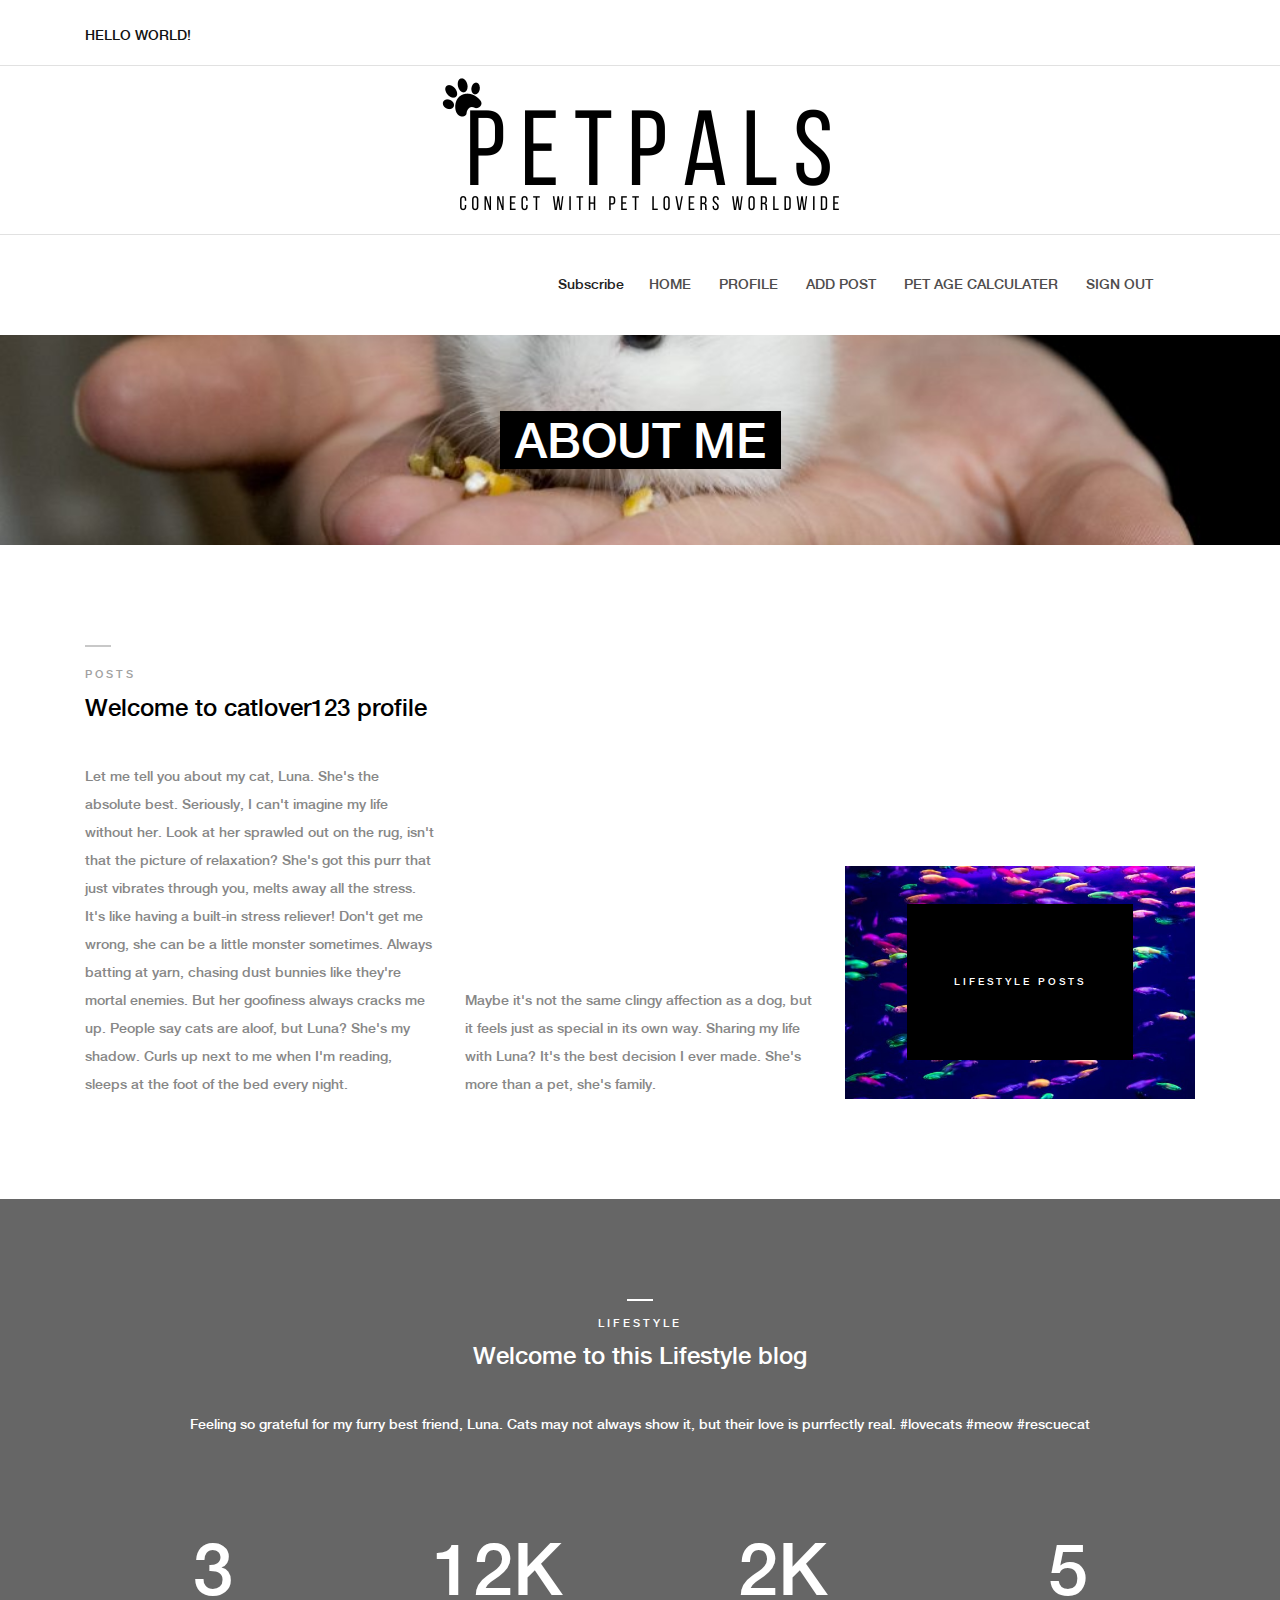
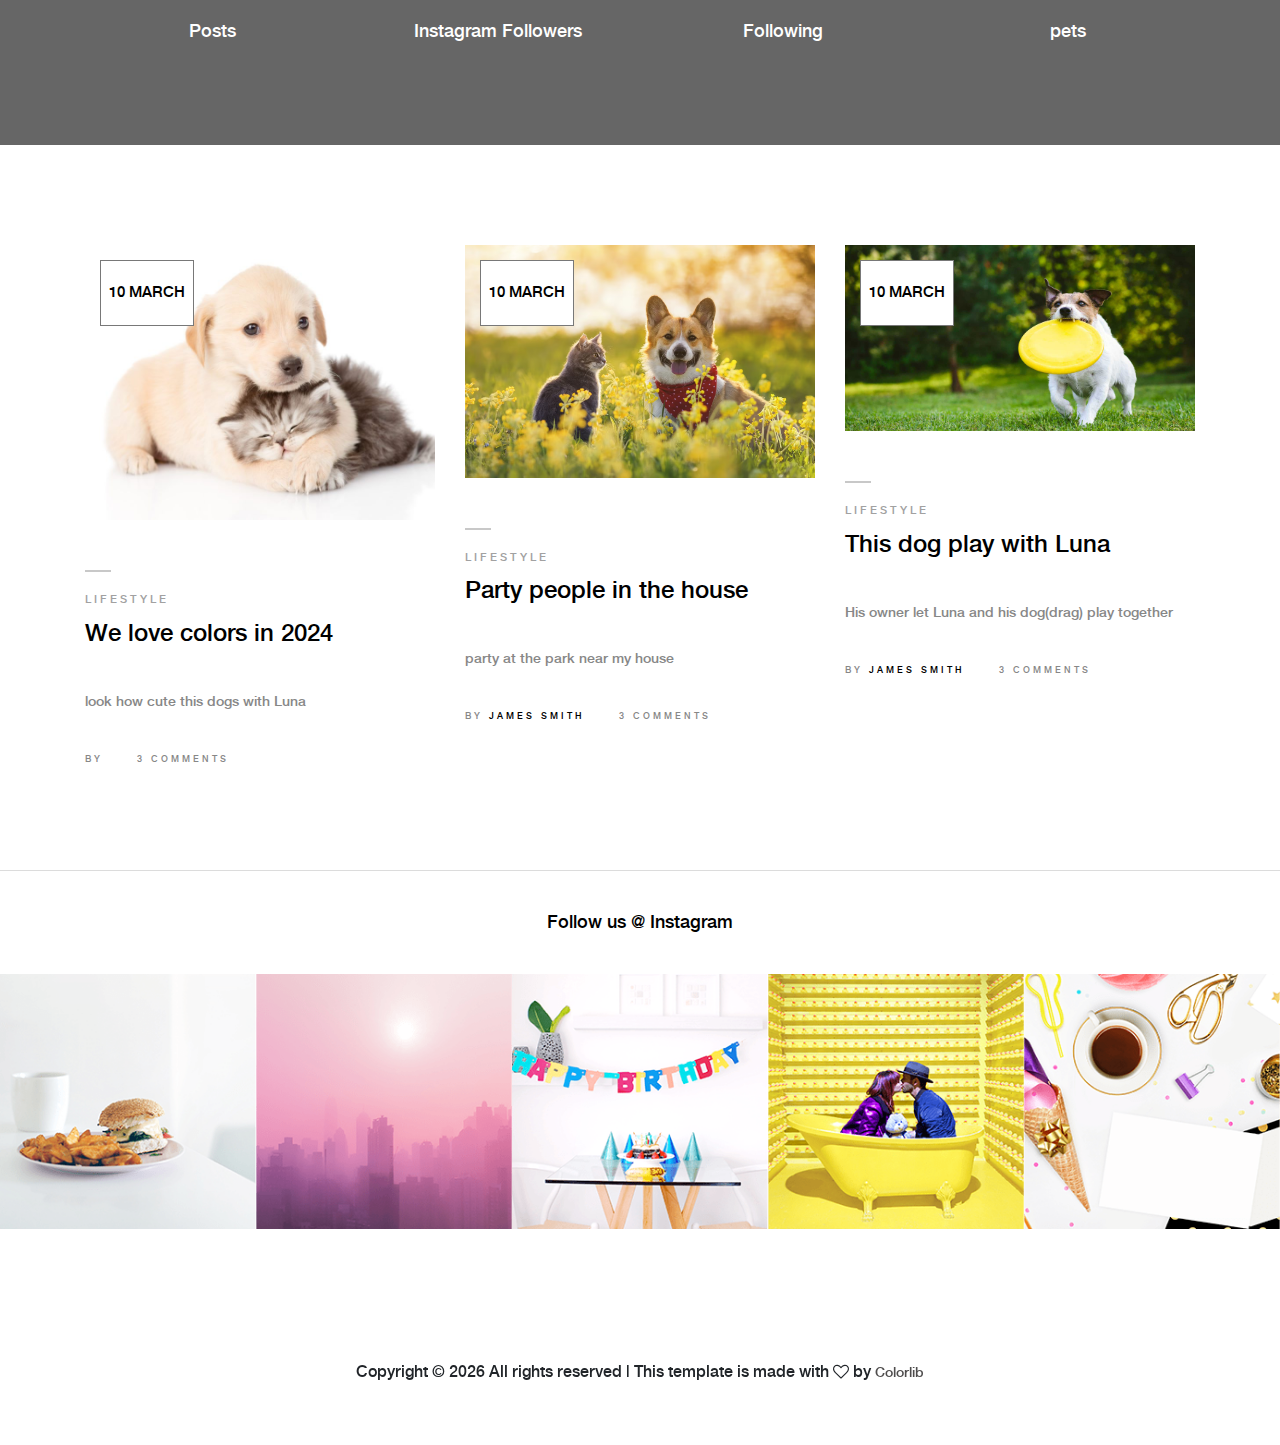
<file: profile.html>
<!DOCTYPE html>
<html lang="en">

<head>
    <meta charset="UTF-8">
    <meta name="description" content="">
    <meta http-equiv="X-UA-Compatible" content="IE=edge">
    <meta name="viewport" content="width=device-width, initial-scale=1, shrink-to-fit=no">
    <!-- The above 4 meta tags *must* come first in the head; any other head content must come *after* these tags -->

    <!-- Title -->
    <title>PetPals</title>

    <!-- Favicon -->
    <link rel="icon" href="img/core-img/favicon.ico">

    <!-- Style CSS -->
    <link rel="stylesheet" href="style.css">

</head>

<body>
    <!-- Preloader -->
    <div id="preloader">
        <div class="preload-content">
            <div id="original-load"></div>
        </div>
    </div>

    <!-- Subscribe Modal -->
    <div class="subscribe-newsletter-area">
        <div class="modal fade" id="subsModal" tabindex="-1" role="dialog" aria-labelledby="subsModal"
            aria-hidden="true">
            <div class="modal-dialog modal-dialog-centered" role="document">
                <div class="modal-content">
                    <button type="button" class="close" data-dismiss="modal" aria-label="Close"><span
                            aria-hidden="true">&times;</span></button>
                    <div class="modal-body">
                        <h5 class="title">Subscribe to my newsletter</h5>
                        <form action="#" class="newsletterForm" method="post">
                            <input type="email" name="email" id="subscribesForm2" placeholder="Your e-mail here">
                            <button type="submit" class="btn original-btn">Subscribe</button>
                        </form>
                    </div>
                </div>
            </div>
        </div>
    </div>

    <!-- ##### Header Area Start ##### -->
    <header class="header-area">

        <!-- Top Header Area -->
        <div class="top-header">
            <div class="container h-100">
                <div class="row h-100 align-items-center">
                    <!-- Breaking News Area -->
                    <div class="col-12 col-sm-8">
                        <div class="breaking-news-area">
                            <div id="breakingNewsTicker" class="ticker">
                                <ul>
                                    <li><a href="#">Hello World!</a></li>
                                    <li><a href="#">Hello Universe!</a></li>
                                    <li><a href="#">Hello Original!</a></li>
                                    <li><a href="#">Hello Earth!</a></li>
                                    <li><a href="#">Hello Colorlib!</a></li>
                                </ul>
                            </div>
                        </div>
                    </div>

                </div>
            </div>
        </div>

        <!-- Logo Area -->
        <div class="logo-area text-center">
            <div class="container h-100">
                <div class="row h-100 align-items-center">
                    <div class="col-12">
                        <a href="index.html" class="original-logo"><img src="img/core-img/logo.png" alt=""></a>
                    </div>
                </div>
            </div>
        </div>

        <!-- Nav Area -->
        <div class="original-nav-area" id="stickyNav">
            <div class="classy-nav-container breakpoint-off">
                <div class="container">
                    <!-- Classy Menu -->
                    <nav class="classy-navbar justify-content-between">

                        <!-- Subscribe btn -->
                        <div class="subscribe-btn">
                            <a href="#" class="btn subscribe-btn" data-toggle="modal"
                                data-target="#subsModal">Subscribe</a>
                        </div>

                        <!-- Navbar Toggler -->
                        <div class="classy-navbar-toggler">
                            <span class="navbarToggler"><span></span><span></span><span></span></span>
                        </div>

                        <!-- Menu -->
                        <div class="classy-menu" id="originalNav">
                            <!-- close btn -->
                            <div class="classycloseIcon">
                                <div class="cross-wrap"><span class="top"></span><span class="bottom"></span></div>
                            </div>

                            <!-- Nav Start -->
                            <div class="classynav">
                                <ul>
                                    <li><a href="read_post.php">Home</a></li>
                                    <li><a href="profile.html">Profile</a></li>
                                    <li><a href="create_post.php">Add Post</a></li>
                                    <li><a href="Pet-Age-Calculater.html">Pet Age Calculater</a></li>
                                    <li><a href="index.html">Sign Out</a></li>
                            </div>
                            <!-- Nav End -->
                        </div>
                    </nav>
                </div>
            </div>
        </div>
    </header>
    <!-- ##### Header Area End ##### -->

    <!-- ##### Breadcumb Area Start ##### -->
    <div class="breadcumb-area bg-img" style="background-image: url(img/bg-img/b1.jpg);">
        <div class="container h-100">
            <div class="row h-100 align-items-center">
                <div class="col-12">
                    <div class="breadcumb-content text-center">
                        <h2>about me</h2>
                    </div>
                </div>
            </div>
        </div>
    </div>
    <!-- ##### Breadcumb Area End ##### -->

    <!-- ##### Blog Wrapper Start ##### -->
    <div class="blog-wrapper section-padding-100-0 clearfix">
        <div class="container">
            <div class="row align-items-end">
                <!-- Single Blog Area -->
                <div class="col-12 col-lg-4">
                    <div class="single-blog-area clearfix mb-100">
                        <!-- Blog Content -->
                        <div class="single-blog-content">
                            <div class="line"></div>
                            <a href="#" class="post-tag">posts</a>
                            <h4><a href="#" class="post-headline">Welcome to catlover123 profile</a></h4>
                            <p class="mb-3">Let me tell you about my cat, Luna. She's the absolute best.  
                                Seriously, I can't imagine my life without her.
                                Look at her sprawled out on the rug, isn't that the picture of relaxation?  
                                She's got this purr that just vibrates through you, melts away all the stress. 
                                It's like having a built-in stress reliever!
                                Don't get me wrong, she can be a little monster sometimes.  
                                Always batting at yarn, chasing dust bunnies like they're mortal enemies. 
                                But her goofiness always cracks me up.                       
                                People say cats are aloof, but Luna? She's my shadow. 
                                Curls up next to me when I'm reading, sleeps at the foot of the bed every night.  
                                </p>
                        </div>
                    </div>
                </div>
                <!-- Single Blog Area -->
                <div class="col-12 col-lg-4">
                    <div class="single-blog-area clearfix mb-100">
                        <!-- Blog Content -->
                        <div class="single-blog-content">
                            <p class="mb-3">Maybe it's not the same clingy affection as a dog, but it feels just as special in its own way.                                
                                Sharing my life with Luna? It's the best decision I ever made.  She's more than a pet, she's family.</p>
                        </div>
                    </div>
                </div>
                <!-- Single Blog Area -->
                <div class="col-12 col-md-6 col-lg-4">
                    <div class="single-catagory-area clearfix mb-100">
                        <img src="img/blog-img/1.jpg" alt="">
                        <!-- Catagory Title -->
                        <div class="catagory-title">
                            <a href="#">Lifestyle posts</a>
                        </div>
                    </div>
                </div>
            </div>
        </div>
    </div>
    <!-- ##### Blog Wrapper End ##### -->

    <!-- ##### Cool Facts Area Start ##### -->
    <div class="cool-facts-area section-padding-100-0 bg-img background-overlay"
        style="background-image: url(img/bg-img/b4.jpg);">
        <div class="container">
            <div class="row">
                <div class="col-12">
                    <div class="single-blog-area blog-style-2 text-center mb-100">
                        <!-- Blog Content -->
                        <div class="single-blog-content">
                            <div class="line"></div>
                            <a href="#" class="post-tag">Lifestyle</a>
                            <h4><a href="#" class="post-headline">Welcome to this Lifestyle blog</a></h4>
                            <p>Feeling so grateful for my furry best friend, Luna.  
                                Cats may not always show it, but their love is purrfectly real.  
                                #lovecats #meow #rescuecat</p>
                        </div>
                    </div>
                </div>
            </div>

            <div class="row">
                <!-- Single Cool Facts Area -->
                <div class="col-12 col-sm-6 col-lg-3">
                    <div class="single-cool-facts-area text-center mb-100">
                        <h2><span class="counter">3</span></h2>
                        <p>Posts</p>
                    </div>
                </div>
                <!-- Single Cool Facts Area -->
                <div class="col-12 col-sm-6 col-lg-3">
                    <div class="single-cool-facts-area text-center mb-100">
                        <h2><span class="counter">12</span>K</h2>
                        <p>Instagram Followers</p>
                    </div>
                </div>
                <!-- Single Cool Facts Area -->
                <div class="col-12 col-sm-6 col-lg-3">
                    <div class="single-cool-facts-area text-center mb-100">
                        <h2><span class="counter">2</span>K</h2>
                        <p>Following</p>
                    </div>
                </div>
                <!-- Single Cool Facts Area -->
                <div class="col-12 col-sm-6 col-lg-3">
                    <div class="single-cool-facts-area text-center mb-100">
                        <h2><span class="counter">5</span></h2>
                        <p>pets</p>
                    </div>
                </div>
            </div>
        </div>
    </div>
    <!-- ##### Cool Facts Area End ##### -->

    <!-- ##### Blog Wrapper Start ##### -->
    <div class="blog-wrapper section-padding-100-0 clearfix">
        <div class="container">
            <div class="row">
                <!-- Single Blog Area  -->
                <div class="col-12 col-md-6 col-lg-4">
                    <div class="single-blog-area blog-style-2 mb-100">
                        <div class="single-blog-thumbnail">
                            <img src="img/blog-img/4.jpg" alt="">
                            <div class="post-date">
                                <a href="#">10 <span>march</span></a>
                            </div>
                        </div>
                        <!-- Blog Content -->
                        <div class="single-blog-content mt-50">
                            <div class="line"></div>
                            <a href="#" class="post-tag">Lifestyle</a>
                            <h4><a href="#" class="post-headline">We love colors in 2024</a></h4>
                            <p>look how cute this dogs with Luna</p>
                            <div class="post-meta">
                                <p>By <a href="#"></a></p>
                                <p>3 comments</p>
                            </div>
                        </div>
                    </div>
                </div>
                <!-- Single Blog Area  -->
                <div class="col-12 col-md-6 col-lg-4">
                    <div class="single-blog-area blog-style-2 mb-100">
                        <div class="single-blog-thumbnail">
                            <img src="img/blog-img/5.jpg" alt="">
                            <div class="post-date">
                                <a href="#">10 <span>march</span></a>
                            </div>
                        </div>
                        <!-- Blog Content -->
                        <div class="single-blog-content mt-50">
                            <div class="line"></div>
                            <a href="#" class="post-tag">Lifestyle</a>
                            <h4><a href="#" class="post-headline">Party people in the house</a></h4>
                            <p>party at the park near my house</p>
                            <div class="post-meta">
                                <p>By <a href="#">james smith</a></p>
                                <p>3 comments</p>
                            </div>
                        </div>
                    </div>
                </div>
                <!-- Single Blog Area  -->
                <div class="col-12 col-md-6 col-lg-4">
                    <div class="single-blog-area blog-style-2 mb-100">
                        <div class="single-blog-thumbnail">
                            <img src="img/blog-img/6.jpg" alt="">
                            <div class="post-date">
                                <a href="#">10 <span>march</span></a>
                            </div>
                        </div>
                        <!-- Blog Content -->
                        <div class="single-blog-content mt-50">
                            <div class="line"></div>
                            <a href="#" class="post-tag">Lifestyle</a>
                            <h4><a href="#" class="post-headline">This dog play with Luna</a></h4>
                            <p>His owner let Luna and his dog(drag) play together</p>
                            <div class="post-meta">
                                <p>By <a href="#">james smith</a></p>
                                <p>3 comments</p>
                            </div>
                        </div>
                    </div>
                </div>
            </div>
        </div>
    </div>
    <!-- ##### Blog Wrapper End ##### -->

    <!-- ##### Instagram Feed Area Start ##### -->
    <div class="instagram-feed-area">
        <div class="container">
            <div class="row">
                <div class="col-12">
                    <div class="insta-title">
                        <h5>Follow us @ Instagram</h5>
                    </div>
                </div>
            </div>
        </div>
        <!-- Instagram Slides -->
        <div class="instagram-slides owl-carousel">
            <!-- Single Insta Feed -->
            <div class="single-insta-feed">
                <img src="img/instagram-img/1.png" alt="">
                <!-- Hover Effects -->
                <div class="hover-effects">
                    <a href="#" class="d-flex align-items-center justify-content-center"><i
                            class="fa fa-instagram"></i></a>
                </div>
            </div>
            <!-- Single Insta Feed -->
            <div class="single-insta-feed">
                <img src="img/instagram-img/2.png" alt="">
                <!-- Hover Effects -->
                <div class="hover-effects">
                    <a href="#" class="d-flex align-items-center justify-content-center"><i
                            class="fa fa-instagram"></i></a>
                </div>
            </div>
            <!-- Single Insta Feed -->
            <div class="single-insta-feed">
                <img src="img/instagram-img/3.png" alt="">
                <!-- Hover Effects -->
                <div class="hover-effects">
                    <a href="#" class="d-flex align-items-center justify-content-center"><i
                            class="fa fa-instagram"></i></a>
                </div>
            </div>
            <!-- Single Insta Feed -->
            <div class="single-insta-feed">
                <img src="img/instagram-img/4.png" alt="">
                <!-- Hover Effects -->
                <div class="hover-effects">
                    <a href="#" class="d-flex align-items-center justify-content-center"><i
                            class="fa fa-instagram"></i></a>
                </div>
            </div>
            <!-- Single Insta Feed -->
            <div class="single-insta-feed">
                <img src="img/instagram-img/5.png" alt="">
                <!-- Hover Effects -->
                <div class="hover-effects">
                    <a href="#" class="d-flex align-items-center justify-content-center"><i
                            class="fa fa-instagram"></i></a>
                </div>
            </div>
            <!-- Single Insta Feed -->
            <div class="single-insta-feed">
                <img src="img/instagram-img/6.png" alt="">
                <!-- Hover Effects -->
                <div class="hover-effects">
                    <a href="#" class="d-flex align-items-center justify-content-center"><i
                            class="fa fa-instagram"></i></a>
                </div>
            </div>
            <!-- Single Insta Feed -->
            <div class="single-insta-feed">
                <img src="img/instagram-img/7.png" alt="">
                <!-- Hover Effects -->
                <div class="hover-effects">
                    <a href="#" class="d-flex align-items-center justify-content-center"><i
                            class="fa fa-instagram"></i></a>
                </div>
            </div>
        </div>
    </div>
    <!-- ##### Instagram Feed Area End ##### -->

    <!-- ##### Footer Area Start ##### -->
    <footer class="footer-area text-center">
        <div class="container">
            <div class="row">
                <div class="col-12">

                    <!-- Footer Nav Area -->
                    <div class="classy-nav-container breakpoint-off">
                        <!-- Classy Menu -->
                        <nav class="classy-navbar justify-content-center">

                            <!-- Navbar Toggler -->
                            <div class="classy-navbar-toggler">
                                <span class="navbarToggler"><span></span><span></span><span></span></span>
                            </div>

                            <!-- Menu -->
                            <div class="classy-menu">

                                <!-- close btn -->
                                <div class="classycloseIcon">
                                    <div class="cross-wrap"><span class="top"></span><span class="bottom"></span></div>
                                </div>
                            </div>
                        </nav>
                    </div>

                    <!-- Footer Social Area -->
                    </div>
                </div>
            </div>
        </div>

        <!-- Link back to Colorlib can't be removed. Template is licensed under CC BY 3.0. -->
        Copyright &copy;
        <script>document.write(new Date().getFullYear());</script> All rights reserved | This template is made with <i
            class="fa fa-heart-o" aria-hidden="true"></i> by <a href="https://colorlib.com" target="_blank">Colorlib</a>
        <!-- Link back to Colorlib can't be removed. Template is licensed under CC BY 3.0. -->

    </footer>
    <!-- ##### Footer Area End ##### -->

    <!-- jQuery (Necessary for All JavaScript Plugins) -->
    <script src="js/jquery/jquery-2.2.4.min.js"></script>
    <!-- Popper js -->
    <script src="js/popper.min.js"></script>
    <!-- Bootstrap js -->
    <script src="js/bootstrap.min.js"></script>
    <!-- Plugins js -->
    <script src="js/plugins.js"></script>
    <!-- Active js -->
    <script src="js/active.js"></script>

</body>

</html>
</file>
<file: style.css>
/* [ -- Master Stylesheet -- ]

------------------------------------------------------
:: Template Name: Original - Lifestyle Blog Template
:: Author: Colorlib
:: Author URL: https://colorlib.com
:: Version: 1.0.0
:: Created: April 3, 2018
:: Last Updated: April 3, 2018
-------------------------------------------------- */
/* :: Import Fonts */
@import url("https://fonts.googleapis.com/css?family=Open+Sans:300,400,600,700");
@import url(css/bootstrap.min.css);
@import url(css/classy-nav.css);
@import url(css/animate.css);
@import url(css/owl.carousel.css);
@import url(css/font-awesome.min.css);
@font-face {
  font-family: 'helveticaneuebold';
  src: url("fonts/helvetica_neu_bold-webfont.woff2") format("woff2"), url("fonts/helvetica_neu_bold-webfont.woff") format("woff");
  font-weight: normal;
  font-style: normal; }
@font-face {
  font-family: 'helveticaneuemedium';
  src: url("fonts/helveticaneue_medium-webfont.woff2") format("woff2"), url("fonts/helveticaneue_medium-webfont.woff") format("woff");
  font-weight: normal;
  font-style: normal; }
/* :: Import All CSS */
/* :: Base CSS */
* {
  margin: 0;
  padding: 0; }

body {
  font-family: "helveticaneuemedium";
  background-color: #ffffff; }

h1,
h2,
h3,
h4,
h5,
h6 {
  color: #000000;
  font-weight: 500;
  line-height: 1.3;
  font-family: "helveticaneuemedium"; }

p {
  color: #878787;
  font-size: 14px;
  line-height: 1.4;
  font-family: "helveticaneuemedium"; }

a {
  -webkit-transition-duration: 500ms;
  transition-duration: 500ms;
  text-decoration: none;
  outline: none;
  font-size: 14px;
  font-family: "helveticaneuemedium";
  color: #4f4d4d; }
  a:hover, a:focus {
    font-family: "helveticaneuemedium";
    -webkit-transition-duration: 500ms;
    transition-duration: 500ms;
    text-decoration: none;
    outline: none;
    font-size: 14px; }

#preloader {
  display: -webkit-box;
  display: -ms-flexbox;
  display: flex;
  -webkit-box-align: center;
  -ms-flex-align: center;
  -ms-grid-row-align: center;
  align-items: center;
  -webkit-box-pack: center;
  -ms-flex-pack: center;
  justify-content: center;
  background-color: #0d0d0d;
  position: fixed;
  width: 100%;
  height: 100%;
  z-index: 1000000; }

#original-load {
  width: 70px;
  height: 70px;
  border-radius: 50%;
  border: 3px;
  border-style: solid;
  border-color: transparent;
  border-top-color: #f1f1f1;
  -webkit-animation: original 2400ms linear infinite;
  animation: original 2400ms linear infinite;
  z-index: 999; }
  #original-load:before {
    content: "";
    position: absolute;
    top: 7.5px;
    left: 7.5px;
    right: 7.5px;
    bottom: 7.5px;
    border-radius: 50%;
    border: 3px;
    border-style: solid;
    border-color: transparent;
    border-top-color: #f1f1f1;
    -webkit-animation: original 2700ms linear infinite;
    animation: original 2700ms linear infinite; }
  #original-load:after {
    content: "";
    position: absolute;
    top: 20px;
    left: 20px;
    right: 20px;
    bottom: 20px;
    border-radius: 50%;
    border: 3px;
    border-style: solid;
    border-color: transparent;
    border-top-color: #f1f1f1;
    -webkit-animation: original 1800ms linear infinite;
    animation: original 1800ms linear infinite; }

@-webkit-keyframes original {
  0% {
    -webkit-transform: rotate(0deg);
    transform: rotate(0deg); }
  100% {
    -webkit-transform: rotate(360deg);
    transform: rotate(360deg); } }
@keyframes original {
  0% {
    -webkit-transform: rotate(0deg);
    transform: rotate(0deg); }
  100% {
    -webkit-transform: rotate(360deg);
    transform: rotate(360deg); } }
ul,
ol {
  margin: 0; }
  ul li,
  ol li {
    list-style: none; }

img {
  height: auto;
  max-width: 100%; }

.mt-15 {
  margin-top: 15px; }

.mt-30 {
  margin-top: 30px; }

.mt-50 {
  margin-top: 50px; }

.mt-70 {
  margin-top: 70px; }

.mt-100 {
  margin-top: 100px; }

.mb-15 {
  margin-bottom: 15px; }

.mb-30 {
  margin-bottom: 30px; }

.mb-50 {
  margin-bottom: 50px; }

.ml-15 {
  margin-left: 15px; }

.ml-30 {
  margin-left: 30px; }

.mr-15 {
  margin-right: 15px; }

.mr-30 {
  margin-right: 30px; }

.mb-70 {
  margin-bottom: 70px; }

.mb-100 {
  margin-bottom: 100px; }

.bg-img {
  background-position: center center;
  background-size: cover;
  background-repeat: no-repeat; }

.bg-transparent {
  background-color: transparent; }

.font-bold {
  font-weight: 700; }

.font-light {
  font-weight: 300; }

.height-400 {
  height: 400px !important; }

.height-500 {
  height: 500px !important; }

.height-600 {
  height: 600px !important; }

.height-700 {
  height: 700px !important; }

.height-800 {
  height: 800px !important; }

.section-padding-100 {
  padding: 100px 0; }

.section-padding-50 {
  padding: 50px 0; }

.section-padding-50-0 {
  padding: 50px 0 0 0; }

.section-padding-100-70 {
  padding: 100px 0 70px; }

.section-padding-100-50 {
  padding: 100px 0 50px; }

.section-padding-100-0 {
  padding: 100px 0 0; }

.section-padding-0-100 {
  padding: 0 0 100px; }

.section-padding-100-20 {
  padding: 100px 0 20px 0; }

#scrollUp {
  bottom: 60px;
  right: 60px;
  font-size: 13px;
  text-align: center;
  color: #878787;
  letter-spacing: 2px;
  border-bottom: 2px solid #878787;
  -webkit-transition-duration: 500ms;
  transition-duration: 500ms;
  text-transform: uppercase;
  padding: 5px 10px;
  line-height: 1; }
  #scrollUp:hover {
    color: #30336b;
    border-color: #30336b; }
  @media only screen and (min-width: 768px) and (max-width: 991px) {
    #scrollUp {
      bottom: 30px;
      right: 30px; } }
  @media only screen and (max-width: 767px) {
    #scrollUp {
      bottom: 30px;
      right: 30px; } }

.bg-gray {
  background-color: #f1f1f1; }

.background-overlay {
  position: relative;
  z-index: 2; }
  .background-overlay:after {
    position: absolute;
    z-index: -1;
    top: 0;
    left: 0;
    width: 100%;
    height: 100%;
    content: '';
    background-color: rgba(0, 0, 0, 0.6); }

.original-btn {
  position: relative;
  z-index: 1;
  padding: 0 30px;
  min-width: 175px;
  height: 60px;
  border: 1px solid;
  border-color: #dcdcdc;
  font-size: 14px;
  border-radius: 0;
  line-height: 59px;
  text-transform: uppercase;
  letter-spacing: 3px;
  font-family: "Open Sans", sans-serif;
  box-shadow: 0 0 30px rgba(0, 0, 0, 0.1);
  color: #000000; }
  .original-btn:hover, .original-btn:focus {
    font-family: "Open Sans", sans-serif;
    color: #ffffff;
    border-color: #30336b;
    background-color: #30336b; }

/* :: Header Area CSS */
.header-area {
  position: relative;
  width: 100%;
  z-index: 100;
  -webkit-transition-duration: 500ms;
  transition-duration: 500ms; }
  .header-area .top-header {
    height: 65px; }
    @media only screen and (max-width: 767px) {
      .header-area .top-header {
        height: 90px; } }
    @media only screen and (min-width: 576px) and (max-width: 767px) {
      .header-area .top-header {
        height: 70px; } }
    .header-area .top-header .top-social-area {
      text-align: right; }
      @media only screen and (max-width: 767px) {
        .header-area .top-header .top-social-area {
          text-align: left; } }
      .header-area .top-header .top-social-area a {
        display: inline-block;
        padding: 5px 15px;
        color: #000000;
        font-size: 13px; }
        .header-area .top-header .top-social-area a:hover, .header-area .top-header .top-social-area a:focus {
          color: #30336b; }
        @media only screen and (min-width: 768px) and (max-width: 991px) {
          .header-area .top-header .top-social-area a {
            padding: 5px 7px; } }
        @media only screen and (max-width: 767px) {
          .header-area .top-header .top-social-area a {
            padding: 5px 7px; } }
        @media only screen and (min-width: 576px) and (max-width: 767px) {
          .header-area .top-header .top-social-area a {
            padding: 5px 4px; } }
  .header-area .logo-area {
    height: 170px;
    border-top: 1px solid #e1e1e1;
    border-bottom: 1px solid #e1e1e1; }
    @media only screen and (max-width: 767px) {
      .header-area .logo-area {
        height: 100px; } }
  .header-area .original-nav-area {
    height: 100px;
    display: flex;
    justify-content: flex-end;
    align-items: center;
    padding-right: 100px; }
    @media only screen and (max-width: 767px) {
      .header-area .original-nav-area {
        height: 70px;} }
    .header-area .original-nav-area .classynav ul li a {
      text-transform: uppercase;
      color: #4f4d4d; }
      .header-area .original-nav-area .classynav ul li a:focus, .header-area .original-nav-area .classynav ul li a:hover {
        color: #000000; }
    .header-area .original-nav-area .classy-nav-container {
      background-color: transparent; }
      .calculate-btn {
        border-radius: 100px;
        background-color: black;
        color: white;
        width: calc(100% - 16px);
        padding: 8px;
        margin-bottom: 10px;
        box-sizing: border-box;

    }
    #petType, #ageOption, #petAge {
        width: calc(100% - 16px);
        padding: 8px;
        margin-bottom: 10px;
        box-sizing: border-box;
    }
    .header-area .original-nav-area .classy-navbar {
      height: 100px;
      padding: 0; }
      @media only screen and (max-width: 767px) {
        .header-area .original-nav-area .classy-navbar {
          height: 70px; } }
  .header-area .is-sticky .original-nav-area {
    background-color: #ffffff;
    margin-top: 0;
    box-shadow: 0 5px 15px rgba(0, 0, 0, 0.15);
    position: fixed;
    width: 100%;
    height: 70px;
    top: 0;
    left: 0;
    right: 0;
    z-index: 900; }
    .header-area .is-sticky .original-nav-area .classy-navbar {
      height: 70px; }

#breakingNewsTicker.ticker {
  width: 100%;
  text-align: left;
  position: relative;
  overflow: hidden; }
  #breakingNewsTicker.ticker ul {
    width: 100%;
    position: relative; }
    #breakingNewsTicker.ticker ul li {
      display: none;
      width: 100%; }
      #breakingNewsTicker.ticker ul li a {
        color: #000000;
        font-size: 14px;
        text-transform: uppercase; }
        #breakingNewsTicker.ticker ul li a:hover {
          color: #30336b; }

.modal-backdrop.show {
  opacity: .8 !important; }

.subscribe-newsletter-area .modal-content {
  border-radius: 0; }
  .subscribe-newsletter-area .modal-content .modal-body {
    padding: 70px; }
    @media only screen and (max-width: 767px) {
      .subscribe-newsletter-area .modal-content .modal-body {
        padding: 40px 30px; } }
    .subscribe-newsletter-area .modal-content .modal-body .title {
      font-size: 18px;
      margin-bottom: 20px; }
    .subscribe-newsletter-area .modal-content .modal-body .newsletterForm {
      position: relative;
      z-index: 1; }
      .subscribe-newsletter-area .modal-content .modal-body .newsletterForm input {
        width: 100%;
        height: 60px;
        border: 1px solid #787878;
        font-size: 14px;
        font-family: "Open Sans", sans-serif;
        -webkit-transition-duration: 500ms;
        transition-duration: 500ms;
        font-style: italic;
        margin-bottom: 15px;
        padding: 0 30px; }
        .subscribe-newsletter-area .modal-content .modal-body .newsletterForm input:focus {
          border: 1px solid #000000; }
      .subscribe-newsletter-area .modal-content .modal-body .newsletterForm button[type="submit"] {
        background-color: #ffffff; }
        .subscribe-newsletter-area .modal-content .modal-body .newsletterForm button[type="submit"]:hover {
          background-color: #30336b;
          color: #ffffff; }
.subscribe-newsletter-area .close {
  position: absolute;
  top: -30px;
  right: 0;
  background-color: red !important;
  width: 30px;
  height: 30px;
  color: #ffffff;
  font-weight: 400; }
  .subscribe-newsletter-area .close:hover {
    color: #ffffff; }

/* :: Hero Slides Area CSS */
.hero-slides {
  position: relative;
  z-index: 1; }
  .hero-slides .single-hero-slide {
    position: relative;
    z-index: 1;
    height: 670px; }
    @media only screen and (min-width: 992px) and (max-width: 1199px) {
      .hero-slides .single-hero-slide {
        height: 500px; } }
    @media only screen and (min-width: 768px) and (max-width: 991px) {
      .hero-slides .single-hero-slide {
        height: 450px; } }
    @media only screen and (max-width: 767px) {
      .hero-slides .single-hero-slide {
        height: 250px; } }
    .hero-slides .single-hero-slide .slide-content {
      display: none; }
      .hero-slides .single-hero-slide .slide-content .post-tag {
        margin-bottom: 15px;
        display: block; }
        .hero-slides .single-hero-slide .slide-content .post-tag a {
          display: inline-block;
          padding: 3px 10px;
          background-color: #000000;
          border-radius: 2px;
          text-transform: uppercase;
          letter-spacing: 2px;
          font-size: 10px;
          color: #ffffff; }
      .hero-slides .single-hero-slide .slide-content h2 a {
        font-size: 40px;
        display: inline-block;
        padding: 12px 20px 5px;
        background-color: #000000;
        border-radius: 0;
        text-transform: uppercase;
        color: #ffffff;
        margin-bottom: 0; }
        @media only screen and (min-width: 992px) and (max-width: 1199px) {
          .hero-slides .single-hero-slide .slide-content h2 a {
            font-size: 30px; } }
        @media only screen and (min-width: 768px) and (max-width: 991px) {
          .hero-slides .single-hero-slide .slide-content h2 a {
            font-size: 24px; } }
        @media only screen and (max-width: 767px) {
          .hero-slides .single-hero-slide .slide-content h2 a {
            font-size: 12px;
            padding: 12px 10px 5px; } }
  .hero-slides .center .single-hero-slide .slide-content {
    display: block; }
  .hero-slides .owl-nav .owl-prev,
  .hero-slides .owl-nav .owl-next {
    background-color: #cbcbcb;
    top: 50%;
    margin-top: -20px;
    width: 40px;
    height: 40px;
    left: 7%;
    position: absolute;
    z-index: 20;
    text-align: center;
    font-size: 20px;
    color: #ffffff;
    line-height: 42px;
    border-radius: 2px;
    -webkit-transition-duration: 500ms;
    transition-duration: 500ms; }
    .hero-slides .owl-nav .owl-prev:hover, .hero-slides .owl-nav .owl-prev:focus,
    .hero-slides .owl-nav .owl-next:hover,
    .hero-slides .owl-nav .owl-next:focus {
      background-color: #0d0d0d;
      color: #ffffff; }
  .hero-slides .owl-nav .owl-next {
    left: auto;
    right: 7%; }

/* Blog Content Area CSS */
.single-blog-area {
  position: relative;
  z-index: 1; }
  .single-blog-area .single-blog-thumbnail {
    position: relative;
    z-index: 1; }
    .single-blog-area .single-blog-thumbnail img {
      width: 100%; }
    .single-blog-area .single-blog-thumbnail .post-date {
      position: absolute;
      z-index: 10;
      left: 15px;
      top: 15px;
      border: 1px solid #787878;
      background-color: #ffffff;
      padding: 20px 8px;
      text-align: center; }
      .single-blog-area .single-blog-thumbnail .post-date a {
        font-size: 15px;
        text-transform: uppercase;
        color: #000000;
        line-height: 1;
        font-family: "helveticaneuemedium"; }
  .single-blog-area .single-blog-content .line {
    background-color: #c8c8c8;
    width: 26px;
    height: 2px;
    margin-bottom: 20px; }
  .single-blog-area .single-blog-content .post-tag {
    color: #a1a1a1;
    font-size: 11px;
    text-transform: uppercase;
    letter-spacing: 3px;
    margin-bottom: 10px;
    display: block; }
    .single-blog-area .single-blog-content .post-tag:hover, .single-blog-area .single-blog-content .post-tag:focus {
      color: #000000; }
  .single-blog-area .single-blog-content h4 a {
    display: inline-block;
    color: #000000;
    font-size: 24px;
    margin-bottom: 30px; }
    .single-blog-area .single-blog-content h4 a:hover, .single-blog-area .single-blog-content h4 a:focus {
      color: #30336b; }
    @media only screen and (min-width: 992px) and (max-width: 1199px) {
      .single-blog-area .single-blog-content h4 a {
        margin-bottom: 20px; } }
  .single-blog-area .single-blog-content > p {
    line-height: 2;
    margin-bottom: 70px; }
    @media only screen and (min-width: 992px) and (max-width: 1199px) {
      .single-blog-area .single-blog-content > p {
        margin-bottom: 30px; } }
  .single-blog-area .single-blog-content .post-meta p {
    font-size: 9px;
    text-transform: uppercase;
    margin-bottom: 0;
    letter-spacing: 3px;
    display: inline-block; }
    .single-blog-area .single-blog-content .post-meta p:first-of-type {
      margin-right: 30px; }
    .single-blog-area .single-blog-content .post-meta p a {
      font-size: 9px;
      text-transform: uppercase;
      color: #000000;
      letter-spacing: 3px; }
  .single-blog-area.blog-style-2 .single-blog-content > p {
    margin-bottom: 30px; }

.single-catagory-area {
  position: relative;
  z-index: 1; }
  .single-catagory-area .catagory-title {
    background-color: #000000;
    top: 50%;
    left: 50%;
    width: 226px;
    height: 156px;
    position: absolute;
    z-index: 10;
    -webkit-transform: translate(-50%, -50%);
    transform: translate(-50%, -50%);
    display: -webkit-box;
    display: -ms-flexbox;
    display: flex;
    -webkit-box-align: center;
    -ms-flex-align: center;
    -ms-grid-row-align: center;
    align-items: center;
    -webkit-box-pack: center;
    -ms-flex-pack: center;
    justify-content: center;
    -webkit-transition-duration: 500ms;
    transition-duration: 500ms; }
    .single-catagory-area .catagory-title:hover {
      background-color: #30336b; }
    .single-catagory-area .catagory-title a {
      font-size: 10px;
      color: #ffffff;
      letter-spacing: 3px;
      display: inline-block;
      text-transform: uppercase; }

.post-tag-content {
  position: absolute;
  width: 1140px;
  top: 0;
  left: 50%;
  -webkit-transform: translateX(-50%);
  transform: translateX(-50%); }
  @media only screen and (min-width: 992px) and (max-width: 1199px) {
    .post-tag-content {
      width: 100%; } }
  @media only screen and (min-width: 768px) and (max-width: 991px) {
    .post-tag-content {
      width: 100%; } }
  @media only screen and (max-width: 767px) {
    .post-tag-content {
      width: 100%; } }

@media only screen and (min-width: 768px) and (max-width: 991px) {
  .post-sidebar-area {
    margin-top: 100px; } }
@media only screen and (max-width: 767px) {
  .post-sidebar-area {
    margin-top: 100px; } }

.sidebar-widget-area {
  position: relative;
  z-index: 1;
  margin-bottom: 60px; }
  .sidebar-widget-area .search-form {
    position: relative;
    z-index: 1; }
    .sidebar-widget-area .search-form input[type="search"] {
      width: 100%;
      height: 40px;
      border: none;
      border-bottom: 1px solid #bbbec1;
      font-size: 12px;
      font-style: italic;
      font-family: "Open Sans", sans-serif;
      color: #bbbec1;
      -webkit-transition-duration: 500ms;
      transition-duration: 500ms; }
      .sidebar-widget-area .search-form input[type="search"]:focus {
        border-bottom: 1px solid #000000; }
    .sidebar-widget-area .search-form input[type="submit"] {
      display: none; }
  .sidebar-widget-area .newsletterForm {
    position: relative;
    z-index: 1; }
    .sidebar-widget-area .newsletterForm input {
      width: 100%;
      height: 40px;
      border: 1px solid #787878;
      font-size: 13px;
      font-family: "Open Sans", sans-serif;
      -webkit-transition-duration: 500ms;
      transition-duration: 500ms;
      font-style: italic;
      color: #b2b2b2;
      margin-bottom: 15px;
      padding: 0 25px; }
      .sidebar-widget-area .newsletterForm input:focus {
        border: 1px solid #000000; }
    .sidebar-widget-area .newsletterForm button[type="submit"] {
      background-color: #ffffff;
      -webkit-transition-duration: 500ms;
      transition-duration: 500ms; }
      .sidebar-widget-area .newsletterForm button[type="submit"]:hover {
        background-color: #30336b; }
  .sidebar-widget-area .title {
    font-size: 18px;
    margin-bottom: 52px; }
    .sidebar-widget-area .title.subscribe-title {
      margin-bottom: 20px; }
  .sidebar-widget-area .single-blog-post {
    margin-bottom: 25px; }
    .sidebar-widget-area .single-blog-post .post-thumbnail {
      -webkit-box-flex: 0;
      -ms-flex: 0 0 115px;
      flex: 0 0 115px;
      min-width: 115px;
      padding-right: 15px; }
    .sidebar-widget-area .single-blog-post .post-content .post-tag {
      color: #a1a1a1;
      font-size: 11px;
      text-transform: uppercase;
      margin-bottom: 10px; }
      .sidebar-widget-area .single-blog-post .post-content .post-tag:hover, .sidebar-widget-area .single-blog-post .post-content .post-tag:focus {
        color: #000000; }
    .sidebar-widget-area .single-blog-post .post-content h4 {
      margin-bottom: 10px;
      line-height: 1; }
      .sidebar-widget-area .single-blog-post .post-content h4 .post-headline {
        font-size: 16px;
        color: #000000; }
    .sidebar-widget-area .single-blog-post .post-content .post-meta p {
      margin-bottom: 0; }
      .sidebar-widget-area .single-blog-post .post-content .post-meta p a {
        font-size: 11px;
        color: #878787;
        font-family: "Open Sans", sans-serif;
        text-transform: uppercase; }
        .sidebar-widget-area .single-blog-post .post-content .post-meta p a:hover, .sidebar-widget-area .single-blog-post .post-content .post-meta p a:focus {
          color: #000000; }
  .sidebar-widget-area .tags {
    display: -webkit-box;
    display: -ms-flexbox;
    display: flex;
    -ms-flex-wrap: wrap;
    flex-wrap: wrap;
    margin-top: -5px;
    margin-left: -5px; }
    .sidebar-widget-area .tags a {
      display: block;
      padding: 0 35px;
      border: 1px solid #c5c5c5;
      font-size: 12px;
      color: #000000;
      height: 45px;
      line-height: 43px;
      margin: 5px; }
      .sidebar-widget-area .tags a:hover, .sidebar-widget-area .tags a:focus {
        border: 1px solid #30336b;
        color: #ffffff;
        background-color: #30336b; }
      @media only screen and (min-width: 992px) and (max-width: 1199px) {
        .sidebar-widget-area .tags a {
          padding: 0 20px; } }
      @media only screen and (min-width: 768px) and (max-width: 991px) {
        .sidebar-widget-area .tags a {
          padding: 0 15px; } }

.instagram-feed-area {
  position: relative;
  z-index: 1;
  border-top: 1px solid #dcdcdc; }
  .instagram-feed-area .insta-title {
    text-align: center; }
    .instagram-feed-area .insta-title h5 {
      margin-bottom: 0;
      padding: 40px 0;
      font-size: 18px; }
  .instagram-feed-area .single-insta-feed {
    position: relative;
    z-index: 1;
    clear: both; }
    .instagram-feed-area .single-insta-feed .hover-effects a {
      display: block;
      color: #ffffff;
      font-size: 30px;
      position: absolute;
      width: 100%;
      height: 100%;
      top: 0;
      left: 0;
      z-index: 10;
      background-color: rgba(48, 51, 107, 0.95);
      opacity: 0;
      visibility: hidden; }
    .instagram-feed-area .single-insta-feed:hover .hover-effects a, .instagram-feed-area .single-insta-feed:focus .hover-effects a {
      opacity: 1;
      visibility: visible; }

.breadcumb-area {
  position: relative;
  z-index: 1;
  height: 210px; }
  .breadcumb-area .breadcumb-content h2 {
    padding: 10px 15px 0;
    margin-bottom: 0;
    font-size: 48px;
    background-color: #000000;
    color: #ffffff;
    display: inline-block;
    text-transform: uppercase;
    line-height: 1; }
    @media only screen and (max-width: 767px) {
      .breadcumb-area .breadcumb-content h2 {
        font-size: 30px; } }

.blog-post-author {
  position: relative;
  z-index: 1;
  padding: 70px 0;
  border-top: 1px solid;
  border-bottom: 1px solid;
  border-color: #c5c5c5; }
  .blog-post-author .author-thumbnail {
    -webkit-box-flex: 0;
    -ms-flex: 0 0 132px;
    flex: 0 0 132px;
    min-width: 132px;
    padding-right: 20px;
    width: 112px;
    height: 112px;
    border-radius: 50%; }
    @media only screen and (max-width: 767px) {
      .blog-post-author .author-thumbnail {
        -webkit-box-flex: 0;
        -ms-flex: 0 0 90px;
        flex: 0 0 90px;
        min-width: 90px; } }
    .blog-post-author .author-thumbnail img {
      border-radius: 50%; }
  .blog-post-author .author-info .line {
    background-color: #c8c8c8;
    width: 26px;
    height: 2px;
    margin-bottom: 20px; }
  .blog-post-author .author-info .author-role {
    color: #a1a1a1;
    font-size: 11px;
    text-transform: uppercase;
    letter-spacing: 3px;
    margin-bottom: 10px;
    display: block; }
  .blog-post-author .author-info h4 a {
    display: inline-block;
    color: #000000;
    font-size: 24px;
    margin-bottom: 0; }
  .blog-post-author .author-info p {
    line-height: 2;
    margin-bottom: 0;
    font-family: "Open Sans", sans-serif; }

.single-blog-wrapper .single-blog-area .single-blog-content p {
  font-family: "Open Sans", sans-serif; }

.comment_area {
  border-bottom: 1px solid #c5c5c5;
  padding-bottom: 40px; }
  .comment_area .title {
    margin-bottom: 50px; }
  @media only screen and (max-width: 767px) {
    .comment_area .comment-content {
      padding: 20px 15px; } }
  .comment_area .comment-content .comment-author {
    -webkit-box-flex: 0;
    -ms-flex: 0 0 79px;
    flex: 0 0 79px;
    min-width: 79px;
    margin-right: 55px;
    border-radius: 50%; }
    @media only screen and (max-width: 767px) {
      .comment_area .comment-content .comment-author {
        -webkit-box-flex: 0;
        -ms-flex: 0 0 60px;
        flex: 0 0 60px;
        min-width: 60px;
        margin-right: 15px; } }
    .comment_area .comment-content .comment-author img {
      border-radius: 50%; }
  .comment_area .comment-content .comment-meta {
    margin-bottom: 30px; }
    .comment_area .comment-content .comment-meta .post-date {
      color: #a1a1a1;
      font-size: 11px;
      text-transform: uppercase;
      letter-spacing: 3px;
      margin-bottom: 0;
      display: block; }
    .comment_area .comment-content .comment-meta .post-author {
      margin-bottom: 15px;
      display: block; }
    .comment_area .comment-content .comment-meta p {
      margin-bottom: 15px;
      font-size: 14px;
      font-family: "Open Sans", sans-serif;
      line-height: 2; }
    .comment_area .comment-content .comment-meta .comment-reply {
      font-size: 11px;
      color: #000000;
      font-family: "Open Sans", sans-serif;
      text-transform: uppercase; }
  .comment_area .single_comment_area {
    margin-bottom: 30px; }
    .comment_area .single_comment_area:last-of-type {
      margin-bottom: 0; }
  .comment_area .children .single_comment_area {
    margin-left: 50px;
    margin-top: 30px; }
    @media only screen and (max-width: 767px) {
      .comment_area .children .single_comment_area {
        margin-left: 15px; } }

.single_comment_area .children .single_comment_area .comment-meta {
  margin-bottom: 0; }

.cool-facts-area {
  position: relative;
  z-index: 1;
  background-attachment: fixed; }
  .cool-facts-area .single-blog-area .line {
    margin: 0 auto 15px;
    background-color: #ffffff; }
  .cool-facts-area .single-blog-area .post-tag {
    color: #ffffff; }
  .cool-facts-area .single-blog-area .post-headline {
    color: #ffffff; }
  .cool-facts-area .single-blog-area p {
    color: #ffffff; }
  .cool-facts-area .single-cool-facts-area h2 {
    font-size: 72px;
    color: #ffffff;
    line-height: 1; }
  .cool-facts-area .single-cool-facts-area p {
    margin-bottom: 0;
    font-size: 18px;
    color: #ffffff; }

/* Contact Area CSS */
.contact-form h5,
.post-a-comment-area h5 {
  font-size: 18px;
  color: #000000;
  margin-bottom: 30px; }
.contact-form button,
.post-a-comment-area button {
  background-color: #ffffff; }

/* Form CSS */
.group {
  position: relative;
  z-index: 1;
  margin-bottom: 30px; }
  .group input,
  .group textarea {
    font-size: 12px;
    font-style: italic;
    padding: 10px;
    display: block;
    width: 100%;
    height: 35px;
    border: none;
    border-bottom: 2px solid;
    border-color: #f1f1f1; }
    .group input:focus,
    .group textarea:focus {
      outline: none;
      box-shadow: none; }
  .group label {
    color: #878787;
    font-style: italic;
    font-size: 12px;
    font-weight: normal;
    position: absolute;
    pointer-events: none;
    left: 0;
    top: 5px;
    transition: 0.5s ease all; }
  .group .bar {
    position: relative;
    display: block;
    width: 100%; }
    .group .bar:before, .group .bar:after {
      content: '';
      height: 2px;
      width: 0;
      bottom: 0;
      position: absolute;
      background-color: #30336b;
      transition: 0.5s ease all; }
    .group .bar:before {
      left: 50%; }
    .group .bar:after {
      right: 50%; }
  .group .highlight {
    position: absolute;
    height: 60%;
    width: 100px;
    top: 25%;
    left: 0;
    pointer-events: none;
    opacity: 0.5; }
  .group textarea {
    min-height: 90px; }

/* Form Active State */
input:focus ~ label,
textarea:focus ~ label,
input:valid ~ label,
textarea:valid ~ label {
  top: -15px;
  font-size: 12px;
  color: #30336b; }

input:focus ~ .bar:before,
textarea:focus ~ .bar:before,
input:focus ~ .bar:after,
textarea:focus ~ .bar:after {
  width: 50%; }

input:focus ~ .highlight,
textarea:focus ~ .highlight {
  -webkit-animation: inputHighlighter 0.3s ease;
  animation: inputHighlighter 0.3s ease; }

/* Animations */
@-webkit-keyframes inputHighlighter {
  from {
    background-color: #30336b; }
  to {
    width: 0;
    background-color: transparent; } }
@-moz-keyframes inputHighlighter {
  from {
    background-color: #30336b; }
  to {
    width: 0;
    background-color: transparent; } }
@keyframes inputHighlighter {
  from {
    background-color: #30336b; }
  to {
    width: 0;
    background-color: transparent; } }
.map-area {
  position: relative;
  z-index: 1; }
  .map-area #googleMap {
    width: 100%;
    height: 690px; }
    @media only screen and (min-width: 992px) and (max-width: 1199px) {
      .map-area #googleMap {
        height: 500px; } }
    @media only screen and (min-width: 768px) and (max-width: 991px) {
      .map-area #googleMap {
        height: 450px; } }
    @media only screen and (max-width: 767px) {
      .map-area #googleMap {
        height: 400px; } }

/* Search bar */
#search-wrapper {
  display: inline-block;
  position: relative;
  right: 7px;
  margin-left: 50px; }
  @media only screen and (min-width: 992px) and (max-width: 1199px) {
    #search-wrapper {
      margin-left: 15px; } }
  @media only screen and (min-width: 768px) and (max-width: 991px) {
    #search-wrapper {
      margin-left: 0; } }
  @media only screen and (max-width: 767px) {
    #search-wrapper {
      margin-left: 0; } }
  @media only screen and (min-width: 768px) and (max-width: 991px) {
    #search-wrapper {
      margin-top: 15px;
      padding-left: 1em; } }
  @media only screen and (max-width: 767px) {
    #search-wrapper {
      margin-top: 15px;
      padding-left: 1em; } }
  #search-wrapper.search-expanded #close-icon:before {
    -webkit-animation: cross-1-in 0.25s linear 0s forwards;
    animation: cross-1-in 0.25s linear 0s forwards; }
  #search-wrapper.search-expanded #close-icon:after {
    -webkit-animation: cross-2-in 0.25s linear 0.2s forwards;
    animation: cross-2-in 0.25s linear 0.2s forwards; }
  #search-wrapper.search-expanded:after {
    -webkit-animation: lens-out 0.5s linear 1 forwards;
    animation: lens-out 0.5s linear 1 forwards; }
  #search-wrapper:after {
    position: absolute;
    bottom: 3px;
    right: -9px;
    display: block;
    content: "";
    width: 14px;
    height: 2px;
    background-color: #000000;
    -webkit-transform: rotate(45deg) scaleX(0);
    transform: rotate(45deg) scaleX(0);
    transform-origin: 0 50%;
    -webkit-animation: lens-in 0.6s linear 0.9s forwards;
    animation: lens-in 0.6s linear 0.9s forwards; }
  #search-wrapper #search {
    background: none;
    border: 2px solid;
    border-color: #000000;
    outline: none;
    padding: 0 9px;
    border-radius: 1000px;
    width: 0;
    transition: all 0.3s 0.6s;
    font-size: 12px; }
    #search-wrapper #search::-webkit-input-placeholder {
      color: rgba(0, 0, 0, 0.6); }
    #search-wrapper #search:focus {
      width: 270px;
      padding: 7px 15px; }
      @media only screen and (min-width: 992px) and (max-width: 1199px) {
        #search-wrapper #search:focus {
          width: 170px; } }
      @media only screen and (max-width: 767px) {
        #search-wrapper #search:focus {
          width: 200px; } }
  #search-wrapper #close-icon {
    cursor: pointer;
    position: absolute;
    right: 10px;
    top: 50%;
    width: 20px;
    height: 20px;
    -webkit-transform: translateY(-1px);
    transform: translateY(-1px);
    transition: 0.2s all;
    display: none; }
    #search-wrapper #close-icon[style*="display: block"] {
      color: red; }
      #search-wrapper #close-icon[style*="display: block"]:before {
        -webkit-transform: rotate(45deg) scaleX(1) translateY(10px);
        transform: rotate(45deg) scaleX(1) translateY(10px); }
      #search-wrapper #close-icon[style*="display: block"]:after {
        -webkit-transform: rotate(-45deg) scaleX(1) translateY(-10px);
        transform: rotate(-45deg) scaleX(1) translateY(-10px); }
    #search-wrapper #close-icon:before, #search-wrapper #close-icon:after {
      display: block;
      content: "";
      position: absolute;
      width: 20px;
      height: 2px;
      background-color: #878787;
      transform-origin: 100% 50%; }
    #search-wrapper #close-icon:before {
      -webkit-transform: rotate(45deg) scaleX(0) translateY(10px);
      transform: rotate(45deg) scaleX(0) translateY(10px); }
    #search-wrapper #close-icon:after {
      -webkit-transform: rotate(-45deg) scaleX(0) translateY(-10px);
      transform: rotate(-45deg) scaleX(0) translateY(-10px); }
    #search-wrapper #close-icon.closing:before {
      -webkit-animation: cross-1-out 0.25s linear 0s forwards;
      animation: cross-1-out 0.25s linear 0s forwards; }
    #search-wrapper #close-icon.closing:after {
      -webkit-animation: cross-2-out 0.25s linear 0.2s forwards;
      animation: cross-2-out 0.25s linear 0.2s forwards; }

@-webkit-keyframes lens-out {
  0% {
    -webkit-transform: rotate(45deg) scaleX(1);
    transform: rotate(45deg) scaleX(1); }
  30% {
    -webkit-transform: rotate(45deg) scaleX(1.4);
    transform: rotate(45deg) scaleX(1.4); }
  100% {
    -webkit-transform: rotate(45deg) scaleX(0);
    transform: rotate(45deg) scaleX(0); } }
@keyframes lens-out {
  0% {
    -webkit-transform: rotate(45deg) scaleX(1);
    transform: rotate(45deg) scaleX(1); }
  30% {
    -webkit-transform: rotate(45deg) scaleX(1.4);
    transform: rotate(45deg) scaleX(1.4); }
  100% {
    -webkit-transform: rotate(45deg) scaleX(0);
    transform: rotate(45deg) scaleX(0); } }
@-webkit-keyframes lens-in {
  0% {
    -webkit-transform: rotate(45deg) scaleX(0);
    transform: rotate(45deg) scaleX(0); }
  30% {
    -webkit-transform: rotate(45deg) scaleX(1.4);
    transform: rotate(45deg) scaleX(1.4); }
  100% {
    -webkit-transform: rotate(45deg) scaleX(1);
    transform: rotate(45deg) scaleX(1); } }
@keyframes lens-in {
  0% {
    -webkit-transform: rotate(45deg) scaleX(0);
    transform: rotate(45deg) scaleX(0); }
  30% {
    -webkit-transform: rotate(45deg) scaleX(1.4);
    transform: rotate(45deg) scaleX(1.4); }
  100% {
    -webkit-transform: rotate(45deg) scaleX(1);
    transform: rotate(45deg) scaleX(1); } }
@-webkit-keyframes cross-1-in {
  0% {
    -webkit-transform: rotate(45deg) scaleX(0) translateY(10px);
    transform: rotate(45deg) scaleX(0) translateY(10px); }
  70% {
    -webkit-transform: rotate(45deg) scaleX(1.2) translateY(10px);
    transform: rotate(45deg) scaleX(1.2) translateY(10px); }
  100% {
    -webkit-transform: rotate(45deg) scaleX(1) translateY(10px);
    transform: rotate(45deg) scaleX(1) translateY(10px); } }
@keyframes cross-1-in {
  0% {
    -webkit-transform: rotate(45deg) scaleX(0) translateY(10px);
    transform: rotate(45deg) scaleX(0) translateY(10px); }
  70% {
    -webkit-transform: rotate(45deg) scaleX(1.2) translateY(10px);
    transform: rotate(45deg) scaleX(1.2) translateY(10px); }
  100% {
    -webkit-transform: rotate(45deg) scaleX(1) translateY(10px);
    transform: rotate(45deg) scaleX(1) translateY(10px); } }
@-webkit-keyframes cross-2-in {
  0% {
    -webkit-transform: rotate(-45deg) scaleX(0) translateY(-10px);
    transform: rotate(-45deg) scaleX(0) translateY(-10px); }
  70% {
    -webkit-transform: rotate(-45deg) scaleX(1.2) translateY(-10px);
    transform: rotate(-45deg) scaleX(1.2) translateY(-10px); }
  100% {
    -webkit-transform: rotate(-45deg) scaleX(1) translateY(-10px);
    transform: rotate(-45deg) scaleX(1) translateY(-10px); } }
@keyframes cross-2-in {
  0% {
    -webkit-transform: rotate(-45deg) scaleX(0) translateY(-10px);
    transform: rotate(-45deg) scaleX(0) translateY(-10px); }
  70% {
    -webkit-transform: rotate(-45deg) scaleX(1.2) translateY(-10px);
    transform: rotate(-45deg) scaleX(1.2) translateY(-10px); }
  100% {
    -webkit-transform: rotate(-45deg) scaleX(1) translateY(-10px);
    transform: rotate(-45deg) scaleX(1) translateY(-10px); } }
@-webkit-keyframes cross-1-out {
  0% {
    -webkit-transform: rotate(45deg) scaleX(1) translateY(10px);
    transform: rotate(45deg) scaleX(1) translateY(10px); }
  100% {
    -webkit-transform: rotate(45deg) scaleX(0) translateY(10px);
    transform: rotate(45deg) scaleX(0) translateY(10px); } }
@keyframes cross-1-out {
  0% {
    -webkit-transform: rotate(45deg) scaleX(1) translateY(10px);
    transform: rotate(45deg) scaleX(1) translateY(10px); }
  100% {
    -webkit-transform: rotate(45deg) scaleX(0) translateY(10px);
    transform: rotate(45deg) scaleX(0) translateY(10px); } }
@-webkit-keyframes cross-2-out {
  0% {
    -webkit-transform: rotate(-45deg) scaleX(1) translateY(-10px);
    transform: rotate(-45deg) scaleX(1) translateY(-10px); }
  100% {
    -webkit-transform: rotate(-45deg) scaleX(0) translateY(-10px);
    transform: rotate(-45deg) scaleX(0) translateY(-10px); } }
@keyframes cross-2-out {
  0% {
    -webkit-transform: rotate(-45deg) scaleX(1) translateY(-10px);
    transform: rotate(-45deg) scaleX(1) translateY(-10px); }
  100% {
    -webkit-transform: rotate(-45deg) scaleX(0) translateY(-10px);
    transform: rotate(-45deg) scaleX(0) translateY(-10px); } }
/* Footer Area CSS */
.footer-area {
  padding: 60px 0;
  position: relative;
  z-index: 1; }
  .footer-area .footer-social-area a {
    display: inline-block;
    padding: 5px 15px;
    color: #000000;
    font-size: 13px; }
  .footer-area .classynav ul li a {
    text-transform: uppercase;
    color: #4f4d4d; }
    .footer-area .classynav ul li a:focus, .footer-area .classynav ul li a:hover {
      color: #000000; }

.coming-soon-area {
  position: relative;
  z-index: 1; }
  .coming-soon-area #breakingNewsTicker.ticker ul li a {
    color: #ffffff; }
  .coming-soon-area .header-area .top-header .top-social-area a {
    color: #ffffff; }
  .coming-soon-area .header-area .logo-area {
    height: auto;
    padding: 130px 0 100px;
    border-top: 1px solid #999da4;
    border-bottom: none; }
    @media only screen and (max-width: 767px) {
      .coming-soon-area .header-area .logo-area {
        padding: 80px 0 50px 0; } }
  .coming-soon-area .coming-soon-timer {
    border-bottom: 1px solid #999da4;
    position: relative;
    z-index: 1; }
    .coming-soon-area .coming-soon-timer .coming-soon-content {
      position: relative;
      z-index: 1; }
    .coming-soon-area .coming-soon-timer p {
      font-size: 14px;
      margin-bottom: 0;
      text-transform: uppercase;
      letter-spacing: 3px;
      color: #ffffff;
      width: 100%;
      text-align: center;
      position: absolute;
      top: 2px;
      z-index: 10; }
      @media only screen and (max-width: 767px) {
        .coming-soon-area .coming-soon-timer p {
          font-size: 12px;
          letter-spacing: 1px; } }
    .coming-soon-area .coming-soon-timer #clock {
      padding: 100px 0;
      color: #ffffff;
      font-size: 72px;
      display: inline-block;
      line-height: 1; }
      @media only screen and (max-width: 767px) {
        .coming-soon-area .coming-soon-timer #clock {
          font-size: 30px; } }
      .coming-soon-area .coming-soon-timer #clock span {
        color: #ffffff;
        font-size: 18px;
        display: block;
        margin-bottom: 0; }
        @media only screen and (max-width: 767px) {
          .coming-soon-area .coming-soon-timer #clock span {
            font-size: 14px; } }
  .coming-soon-area .contact-form h5 {
    color: #ffffff; }
  .coming-soon-area .contact-form .group input,
  .coming-soon-area .contact-form .group textarea {
    border-color: #999da4;
    background-color: transparent;
    color: #ffffff; }
  .coming-soon-area .contact-form .group label {
    color: #ffffff; }
  .coming-soon-area .sidebar-widget-area .title {
    color: #ffffff; }

.sonar-wrapper {
  position: relative;
  z-index: 0; }
  .sonar-wrapper .sonar-emitter {
    position: relative;
    margin: 0 auto;
    width: 35%;
    height: 20px;
    background-color: transparent; }
    @media only screen and (max-width: 767px) {
      .sonar-wrapper .sonar-emitter {
        width: 60%; } }
    .sonar-wrapper .sonar-emitter .sonar-wave {
      position: absolute;
      top: 0;
      left: 0;
      width: 100%;
      height: 100%;
      border-radius: 0;
      background-color: #ffffff;
      opacity: 0;
      z-index: -1;
      pointer-events: none;
      border-radius: 50px;
      animation: sonarWave 1200ms linear infinite; }

@keyframes sonarWave {
  0% {
    opacity: 0.3; }
  100% {
    -webkit-transform: scale(1.7);
    transform: scale(1.7);
    opacity: 0; } }
/* The End */

/*# sourceMappingURL=style.css.map */
.signin-form {
max-width: 400px;
margin: 50px auto;
padding: 20px;
border: 1px solid #ccc;
border-radius: 5px;
background-color: white;
}
.signin-form h2 {
margin-bottom: 20px;        }
.signin-form .form-group {
margin-bottom: 15px;
}
.signin-form .form-group label {
color: #878787;
font-size: 14px;
line-height: 1.4;
font-family: "helveticaneuemedium";
}
.signin-form .form-group input {
width: 100%;
padding: 10px;
border: 1px solid #ccc;
border-radius: 5px;
}
.signin-form .form-group button {
width: 100%;
padding: 10px;
background-color: black;
border: none;
color: white;
cursor: pointer;
}
.signin-form .form-group button:hover {
background-color: #30336b;
}


.create-post {
max-width: 800px;
margin: 40px auto;
padding: 30px;
border: 1px solid #ccc;
border-radius: 5px;
background-color: white;
}
.create-post .post-headline {
font-size: 28px;
font-weight: bold;
margin-bottom: 30px;
text-align: center;
color: #333;
}
.create-post input[type="text"],
.create-post textarea,
.create-post select,
.create-post input[type="file"],
.create-post input[type="submit"] {
width: 100%;
padding: 15px;
font-size: 18px;
border: 1px solid #ddd;
border-radius: 4px;
box-sizing: border-box;
margin-bottom: 20px;
}
.create-post textarea {
height: 300px;
}
.create-post select {
height: 50px;
}
.create-post input[type="submit"] {
background-color: #000;
color: #fff;
border: none;
padding: 15px 20px;
font-size: 20px;
cursor: pointer;
border-radius: 4px;
transition: background-color 0.3s ease;
}
.create-post input[type="submit"]:hover {
background-color: #333;
}
</file>
